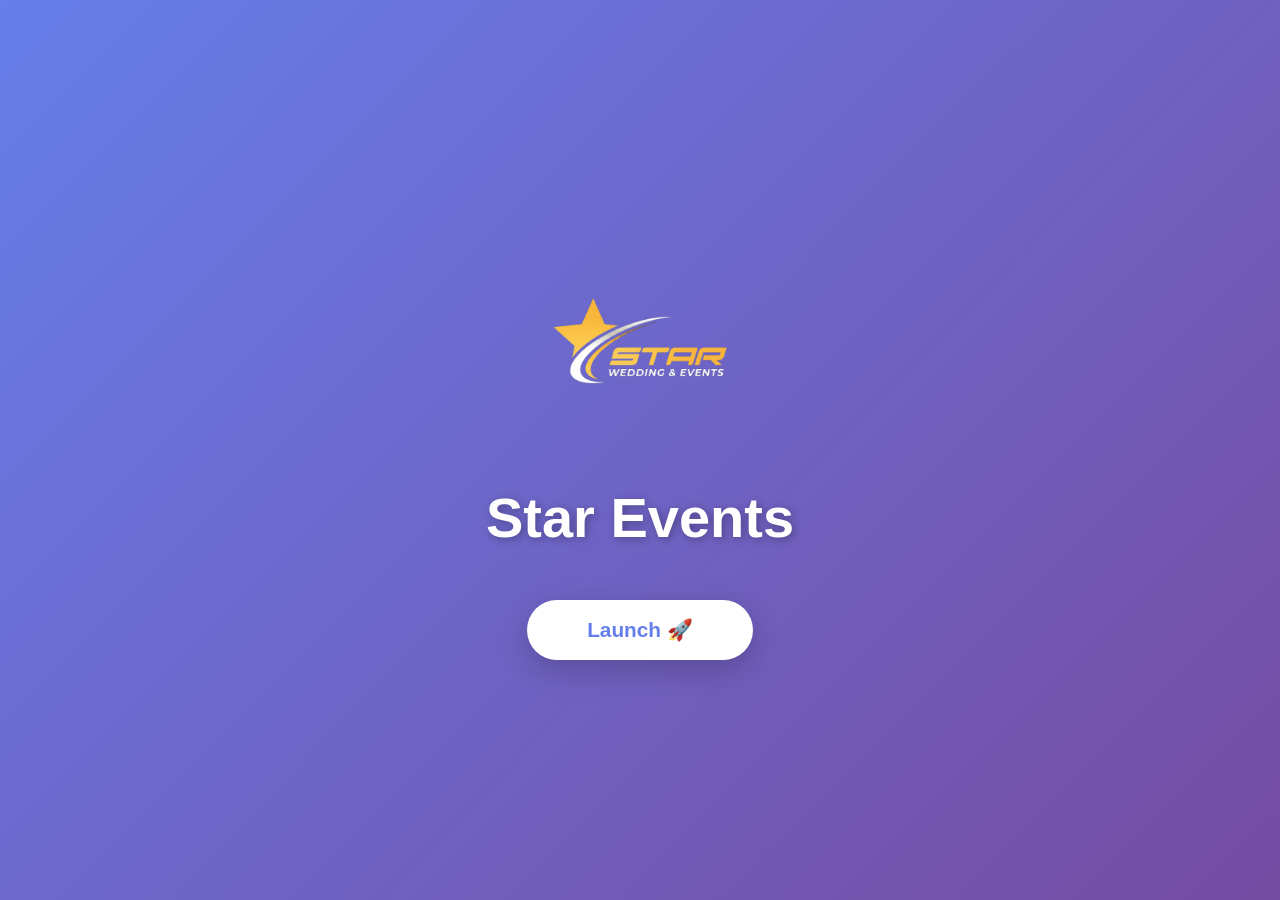
<file: launch.html>
<!DOCTYPE html>
<html lang="en">
<head>
    <meta charset="UTF-8">
    <meta name="viewport" content="width=device-width, initial-scale=1.0">
    <title>Star Events - Launching</title>
    <style>
        * {
            margin: 0;
            padding: 0;
            box-sizing: border-box;
        }

        body {
            font-family: 'Segoe UI', Tahoma, Geneva, Verdana, sans-serif;
            background: linear-gradient(135deg, #667eea 0%, #764ba2 100%);
            min-height: 100vh;
            display: flex;
            align-items: center;
            justify-content: center;
            overflow: hidden;
        }

        .container {
            text-align: center;
            z-index: 1;
        }

        .logo {
            margin-bottom: 40px;
            animation: slideIn 0.8s ease-out;
        }

        .logo img {
            max-width: 200px;
            height: auto;
        }

        h1 {
            color: white;
            font-size: 3.5em;
            margin-bottom: 50px;
            font-weight: 700;
            text-shadow: 2px 2px 8px rgba(0, 0, 0, 0.3);
            animation: slideIn 0.8s ease-out 0.2s both;
        }

        .launch-button {
            padding: 18px 60px;
            background: white;
            color: #667eea;
            text-decoration: none;
            border-radius: 50px;
            font-weight: 700;
            font-size: 1.3em;
            transition: all 0.3s ease;
            box-shadow: 0 10px 30px rgba(0, 0, 0, 0.2);
            cursor: pointer;
            border: none;
            display: inline-block;
            animation: slideIn 0.8s ease-out 0.4s both;
            position: relative;
        }

        .launch-button:hover {
            transform: translateY(-5px);
            box-shadow: 0 15px 40px rgba(0, 0, 0, 0.3);
        }

        .launch-button:active {
            transform: translateY(-3px);
        }

        .particles {
            position: fixed;
            top: 0;
            left: 0;
            width: 100%;
            height: 100%;
            pointer-events: none;
            z-index: 0;
        }

        .particle {
            position: absolute;
            pointer-events: none;
        }

        @keyframes slideIn {
            from {
                opacity: 0;
                transform: translateY(30px);
            }
            to {
                opacity: 1;
                transform: translateY(0);
            }
        }

        @keyframes explode {
            0% {
                opacity: 1;
                transform: translate(0, 0) scale(1);
            }
            100% {
                opacity: 0;
                transform: translate(var(--tx), var(--ty)) scale(0);
            }
        }

        @media (max-width: 768px) {
            h1 {
                font-size: 2.5em;
            }

            .logo img {
                max-width: 150px;
            }

            .launch-button {
                padding: 15px 40px;
                font-size: 1.1em;
            }
        }
    </style>
</head>
<body>
    <div class="particles" id="particlesContainer"></div>

    <div class="container">
        <div class="logo">
            <img src="logo_transparent.png" alt="Star Events Logo">
        </div>

        <h1>Star Events</h1>

        <button class="launch-button" onclick="launchSite(event)">
            Launch 🚀
        </button>
    </div>

    <script>
        function launchSite(event) {
            const button = event.target;
            const rect = button.getBoundingClientRect();
            const centerX = rect.left + rect.width / 2;
            const centerY = rect.top + rect.height / 2;

            // Create particle burst effect
            for (let i = 0; i < 30; i++) {
                createParticle(centerX, centerY);
            }

            // Navigate after animation
            setTimeout(() => {
                window.location.href = 'index.html';
            }, 600);
        }

        function createParticle(x, y) {
            const particle = document.createElement('div');
            particle.className = 'particle';
            
            const angle = (Math.PI * 2 * Math.random());
            const velocity = 5 + Math.random() * 10;
            const tx = Math.cos(angle) * velocity * 100;
            const ty = Math.sin(angle) * velocity * 100;

            particle.style.left = x + 'px';
            particle.style.top = y + 'px';
            particle.style.width = '8px';
            particle.style.height = '8px';
            particle.style.background = 'white';
            particle.style.borderRadius = '50%';
            particle.style.setProperty('--tx', tx + 'px');
            particle.style.setProperty('--ty', ty + 'px');
            particle.style.animation = 'explode 0.6s ease-out forwards';

            document.getElementById('particlesContainer').appendChild(particle);

            setTimeout(() => particle.remove(), 600);
        }
    </script>
</body>
</html>
</file>
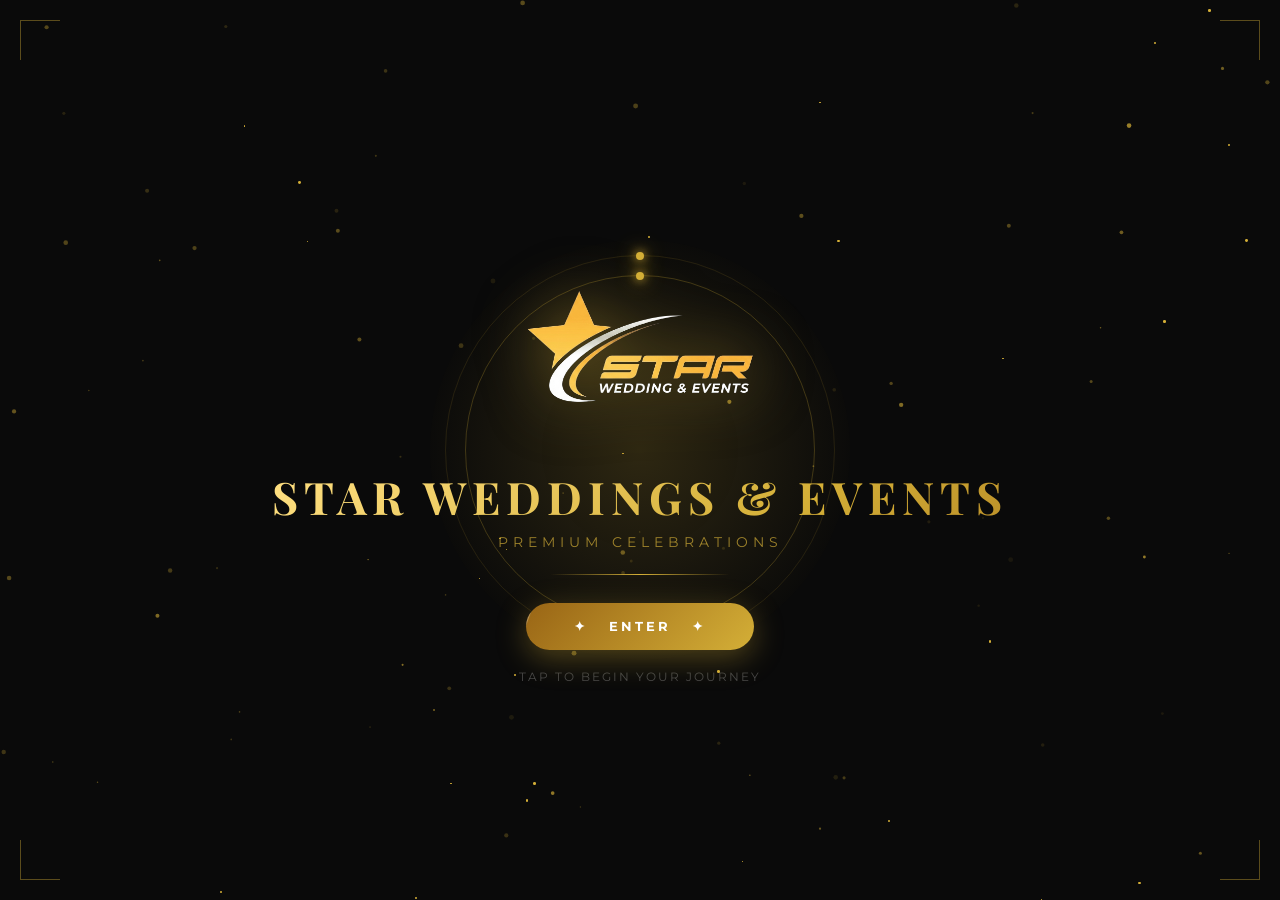
<file: splash.html>
<!DOCTYPE html>
<html lang="en">
<head>
    <meta charset="UTF-8">
    <meta name="viewport" content="width=device-width, initial-scale=1.0">
    <title>STAR WEDDINGS AND EVENTS</title>
    <link rel="preconnect" href="https://fonts.googleapis.com">
    <link href="https://fonts.googleapis.com/css2?family=Montserrat:wght@300;400;600;700;900&family=Playfair+Display:ital,wght@0,400;0,700;1,400&display=swap" rel="stylesheet">
    <style>
        * { margin: 0; padding: 0; box-sizing: border-box; }

        :root {
            --gold: #D4AF37;
            --gold-light: #F3E5AB;
            --gold-dark: #996515;
            --onyx: #0a0a0a;
        }

        body {
            background: var(--onyx);
            font-family: 'Montserrat', sans-serif;
            height: 100vh;
            width: 100vw;
            overflow: hidden;
            display: flex;
            align-items: center;
            justify-content: center;
            cursor: pointer;
            user-select: none;
            -webkit-user-select: none;
        }

        /* ── Particle canvas ── */
        #particles {
            position: fixed;
            inset: 0;
            pointer-events: none;
            z-index: 0;
        }

        /* ── Radial glow behind logo ── */
        .glow-ring {
            position: absolute;
            width: 420px;
            height: 420px;
            border-radius: 50%;
            background: radial-gradient(circle, rgba(212,175,55,0.18) 0%, rgba(212,175,55,0.06) 50%, transparent 75%);
            animation: pulse-glow 3s ease-in-out infinite;
            z-index: 1;
        }

        @keyframes pulse-glow {
            0%, 100% { transform: scale(1);   opacity: 0.7; }
            50%       { transform: scale(1.12); opacity: 1;   }
        }

        /* ── Rotating ring ── */
        .orbit-ring {
            position: absolute;
            width: 350px;
            height: 350px;
            border-radius: 50%;
            border: 1px solid rgba(212,175,55,0.25);
            animation: spin 12s linear infinite;
            z-index: 1;
        }
        .orbit-ring::before {
            content: '';
            position: absolute;
            top: -4px; left: 50%;
            transform: translateX(-50%);
            width: 8px; height: 8px;
            background: var(--gold);
            border-radius: 50%;
            box-shadow: 0 0 10px var(--gold), 0 0 20px var(--gold);
        }

        .orbit-ring-2 {
            width: 390px;
            height: 390px;
            border: 1px solid rgba(212,175,55,0.12);
            animation: spin 20s linear infinite reverse;
        }

        @keyframes spin {
            from { transform: rotate(0deg); }
            to   { transform: rotate(360deg); }
        }

        /* ── Main content wrapper ── */
        .splash-wrapper {
            position: relative;
            z-index: 10;
            display: flex;
            flex-direction: column;
            align-items: center;
            justify-content: center;
            gap: 0;
            animation: entrance 1.2s cubic-bezier(0.16, 1, 0.3, 1) forwards;
            opacity: 0;
        }

        @keyframes entrance {
            from { opacity: 0; transform: scale(0.85) translateY(30px); }
            to   { opacity: 1; transform: scale(1) translateY(0); }
        }

        /* ── Logo ── */
        .logo-img {
            width: 260px;
            height: auto;
            filter: drop-shadow(0 0 30px rgba(212,175,55,0.5));
            animation: logo-float 4s ease-in-out infinite;
            transition: transform 0.3s ease, filter 0.3s ease;
        }

        @keyframes logo-float {
            0%, 100% { transform: translateY(0px);  }
            50%       { transform: translateY(-10px); }
        }

        /* ── Brand name ── */
        .brand-name {
            font-family: 'Playfair Display', serif;
            font-size: clamp(1.6rem, 6vw, 2.8rem);
            font-weight: 700;
            letter-spacing: 6px;
            text-transform: uppercase;
            color: transparent;
            background: linear-gradient(135deg, #FFE082, #D4AF37, #996515, #D4AF37, #FFE082);
            background-size: 300% 100%;
            -webkit-background-clip: text;
            background-clip: text;
            animation: shimmer 4s linear infinite;
            text-shadow: none;
            margin-top: -10px;
            text-align: center;
        }

        @keyframes shimmer {
            0%   { background-position: 100% 0; }
            100% { background-position: -100% 0; }
        }

        .brand-sub {
            font-family: 'Montserrat', sans-serif;
            font-size: clamp(0.6rem, 2.5vw, 0.85rem);
            letter-spacing: 5px;
            color: rgba(212,175,55,0.7);
            text-transform: uppercase;
            margin-top: 8px;
            text-align: center;
        }

        /* ── Divider ── */
        .divider {
            width: 180px;
            height: 1px;
            background: linear-gradient(to right, transparent, var(--gold), transparent);
            margin: 24px auto 28px;
        }

        /* ── Tap button ── */
        .launch-btn {
            position: relative;
            padding: 16px 48px;
            background: linear-gradient(135deg, var(--gold-dark), var(--gold));
            color: #fff;
            font-family: 'Montserrat', sans-serif;
            font-size: 0.8rem;
            font-weight: 700;
            letter-spacing: 3px;
            text-transform: uppercase;
            border: none;
            border-radius: 50px;
            cursor: pointer;
            overflow: hidden;
            box-shadow: 0 8px 30px rgba(212,175,55,0.35), 0 0 0 0 rgba(212,175,55,0.4);
            animation: heartbeat 2.5s ease-in-out infinite;
            transition: transform 0.15s ease, box-shadow 0.15s ease;
        }

        .launch-btn::before {
            content: '';
            position: absolute;
            top: -50%; left: -60%;
            width: 60%; height: 200%;
            background: rgba(255,255,255,0.25);
            transform: skewX(-20deg);
            animation: shine 3s ease-in-out infinite;
        }

        @keyframes shine {
            0%, 100% { left: -60%; opacity: 0.6; }
            50%       { left: 130%;  opacity: 0;   }
        }

        @keyframes heartbeat {
            0%, 100% { box-shadow: 0 8px 30px rgba(212,175,55,0.35), 0 0 0 0 rgba(212,175,55,0.3); }
            50%       { box-shadow: 0 8px 30px rgba(212,175,55,0.55), 0 0 0 12px rgba(212,175,55,0); }
        }

        .launch-btn:active {
            transform: scale(0.96);
        }

        /* ── Tap hint text ── */
        .tap-hint {
            margin-top: 20px;
            font-size: 0.72rem;
            letter-spacing: 2px;
            color: rgba(255,255,255,0.25);
            text-transform: uppercase;
            animation: blink 2s ease-in-out infinite;
        }

        @keyframes blink {
            0%, 100% { opacity: 0.3; }
            50%       { opacity: 0.8; }
        }

        /* ── Exit / launch transition ── */
        .launch-overlay {
            position: fixed;
            inset: 0;
            background: var(--onyx);
            z-index: 100;
            opacity: 0;
            pointer-events: none;
            transition: opacity 0.7s ease;
        }

        .launch-overlay.active {
            opacity: 1;
            pointer-events: all;
        }

        /* ── Corner accents ── */
        .corner {
            position: fixed;
            width: 40px;
            height: 40px;
            z-index: 2;
            opacity: 0.4;
        }
        .corner-tl { top: 20px; left: 20px; border-top: 1px solid var(--gold); border-left: 1px solid var(--gold); }
        .corner-tr { top: 20px; right: 20px; border-top: 1px solid var(--gold); border-right: 1px solid var(--gold); }
        .corner-bl { bottom: 20px; left: 20px; border-bottom: 1px solid var(--gold); border-left: 1px solid var(--gold); }
        .corner-br { bottom: 20px; right: 20px; border-bottom: 1px solid var(--gold); border-right: 1px solid var(--gold); }

        /* ── Stars ── */
        .star {
            position: fixed;
            background: var(--gold);
            border-radius: 50%;
            z-index: 1;
            animation: twinkle var(--dur, 3s) ease-in-out infinite;
        }
        @keyframes twinkle {
            0%, 100% { opacity: 0.1; transform: scale(1); }
            50%       { opacity: 0.8; transform: scale(1.4); }
        }

        @media (max-width: 480px) {
            .logo-img { width: 200px; }
            .orbit-ring { width: 270px; height: 270px; }
            .orbit-ring-2 { width: 310px; height: 310px; }
            .glow-ring { width: 320px; height: 320px; }
        }
    </style>
</head>
<body>

    <canvas id="particles"></canvas>

    <!-- Corner accents -->
    <div class="corner corner-tl"></div>
    <div class="corner corner-tr"></div>
    <div class="corner corner-bl"></div>
    <div class="corner corner-br"></div>

    <!-- Glow & orbit rings -->
    <div class="glow-ring"></div>
    <div class="orbit-ring"></div>
    <div class="orbit-ring orbit-ring-2"></div>

    <!-- Main splash content -->
    <div class="splash-wrapper" id="splashContent">
        <img src="logo_transparent.png" alt="Star Wedding & Events" class="logo-img" id="logoImg">

        <div class="brand-name">Star Weddings & Events</div>
        <div class="brand-sub">Premium Celebrations</div>

        <div class="divider"></div>

        <button class="launch-btn" id="launchBtn" onclick="launchSite()">
            ✦ &nbsp; Enter &nbsp; ✦
        </button>

        <div class="tap-hint">Tap to begin your journey</div>
    </div>

    <!-- Dark overlay for fade-out transition -->
    <div class="launch-overlay" id="launchOverlay"></div>

    <script>
        /* ── Particle system ── */
        const canvas = document.getElementById('particles');
        const ctx = canvas.getContext('2d');
        canvas.width = window.innerWidth;
        canvas.height = window.innerHeight;

        window.addEventListener('resize', () => {
            canvas.width = window.innerWidth;
            canvas.height = window.innerHeight;
        });

        const particles = [];
        const GOLD = [212, 175, 55];

        class Particle {
            constructor() { this.reset(true); }
            reset(random = false) {
                this.x = Math.random() * canvas.width;
                this.y = random ? Math.random() * canvas.height : canvas.height + 10;
                this.size = Math.random() * 2 + 0.5;
                this.speedY = -(Math.random() * 0.6 + 0.2);
                this.speedX = (Math.random() - 0.5) * 0.3;
                this.opacity = Math.random() * 0.7 + 0.1;
                this.life = 0;
                this.maxLife = Math.random() * 200 + 100;
            }
            update() {
                this.x += this.speedX;
                this.y += this.speedY;
                this.life++;
                if (this.y < -10 || this.life > this.maxLife) this.reset();
            }
            draw() {
                const alpha = Math.sin((this.life / this.maxLife) * Math.PI) * this.opacity;
                ctx.beginPath();
                ctx.arc(this.x, this.y, this.size, 0, Math.PI * 2);
                ctx.fillStyle = `rgba(${GOLD[0]},${GOLD[1]},${GOLD[2]},${alpha})`;
                ctx.fill();
            }
        }

        for (let i = 0; i < 80; i++) particles.push(new Particle());

        function animateParticles() {
            ctx.clearRect(0, 0, canvas.width, canvas.height);
            particles.forEach(p => { p.update(); p.draw(); });
            requestAnimationFrame(animateParticles);
        }
        animateParticles();

        /* ── Static star dots ── */
        for (let i = 0; i < 30; i++) {
            const s = document.createElement('div');
            s.className = 'star';
            const size = Math.random() * 2 + 1;
            s.style.cssText = `
                width:${size}px; height:${size}px;
                top:${Math.random()*100}%;
                left:${Math.random()*100}%;
                --dur:${(Math.random()*3+2).toFixed(1)}s;
                animation-delay:${(Math.random()*3).toFixed(1)}s;
            `;
            document.body.appendChild(s);
        }

        /* ── Whole-screen tap also launches ── */
        document.body.addEventListener('click', function(e) {
            if (e.target.id !== 'launchBtn') {
                // allow tap anywhere to launch
                launchSite();
            }
        });

        /* ── Logo pulse on hover/touch ── */
        const logo = document.getElementById('logoImg');
        logo.addEventListener('mouseenter', () => {
            logo.style.filter = 'drop-shadow(0 0 50px rgba(212,175,55,0.9))';
            logo.style.transform = 'scale(1.05)';
        });
        logo.addEventListener('mouseleave', () => {
            logo.style.filter = '';
            logo.style.transform = '';
        });

        /* ── Launch function ── */
        function launchSite() {
            const overlay = document.getElementById('launchOverlay');
            const content = document.getElementById('splashContent');

            // scale-up logo quickly
            logo.style.transition = 'transform 0.5s ease, filter 0.5s ease';
            logo.style.transform = 'scale(1.15)';
            logo.style.filter = 'drop-shadow(0 0 60px rgba(212,175,55,1)) brightness(1.3)';

            // fade rings & content
            content.style.transition = 'opacity 0.4s ease 0.2s';
            content.style.opacity = '0';

            // bring in dark overlay
            setTimeout(() => {
                overlay.classList.add('active');
            }, 300);

            // navigate
            setTimeout(() => {
                window.location.href = 'index.html';
            }, 1000);
        }
    </script>
</body>
</html>
</file>
